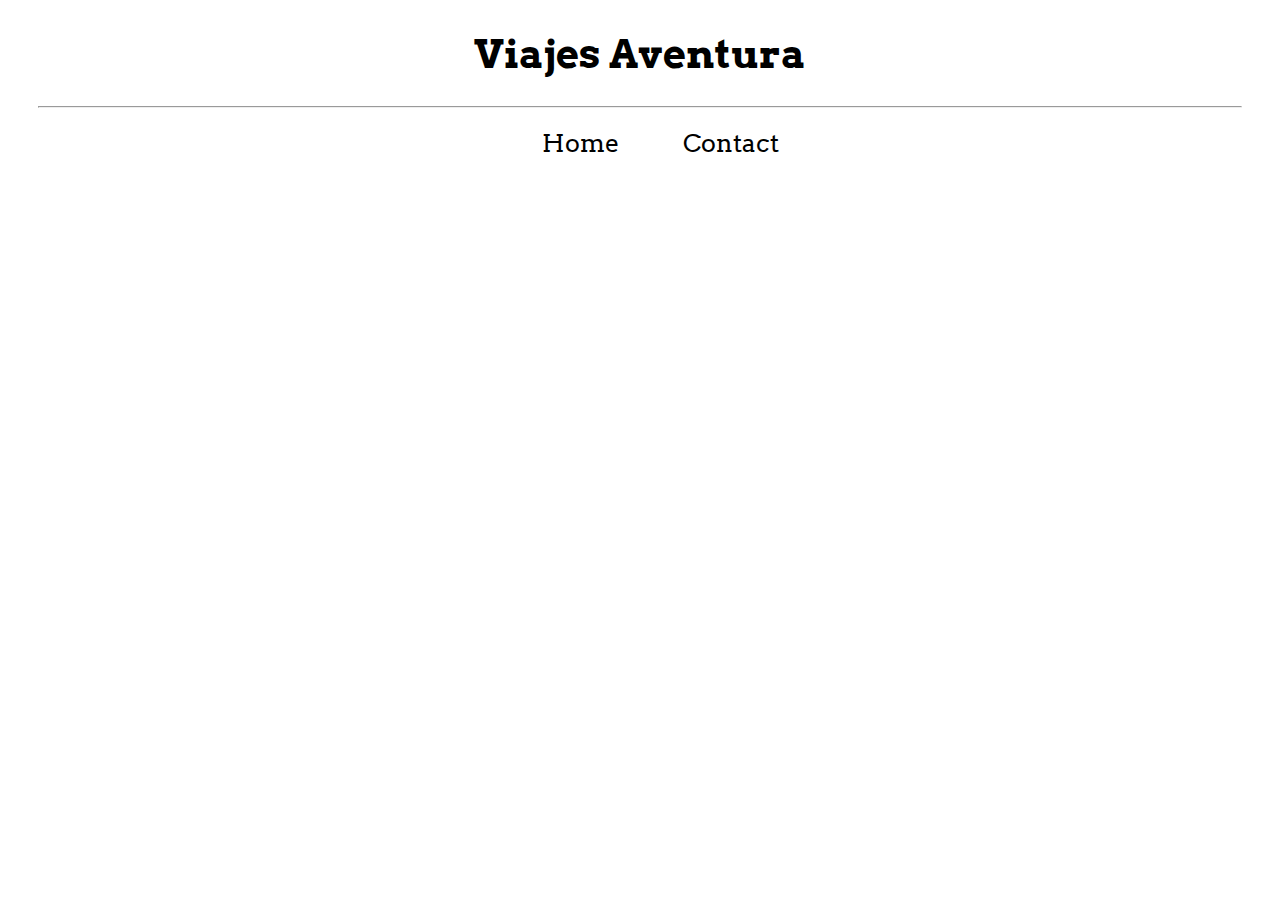
<file: index.html>
<!DOCTYPE html>
<html lang="en">
<head>
    <meta charset="UTF-8">
    <meta name="viewport" content="width=device-width, initial-scale=1.0">
    <title>Viajes Aventura</title>
    <link rel="stylesheet" href=".//CSS/style.css">
</head>
<body>
    <header>
        <h1>Viajes Aventura</h1>
        <hr>
        <nav>
            <ul>
                <li>Home</li>
                <li>Contact</li>
            </nav>
    </header>
</body>
</html>
</file>
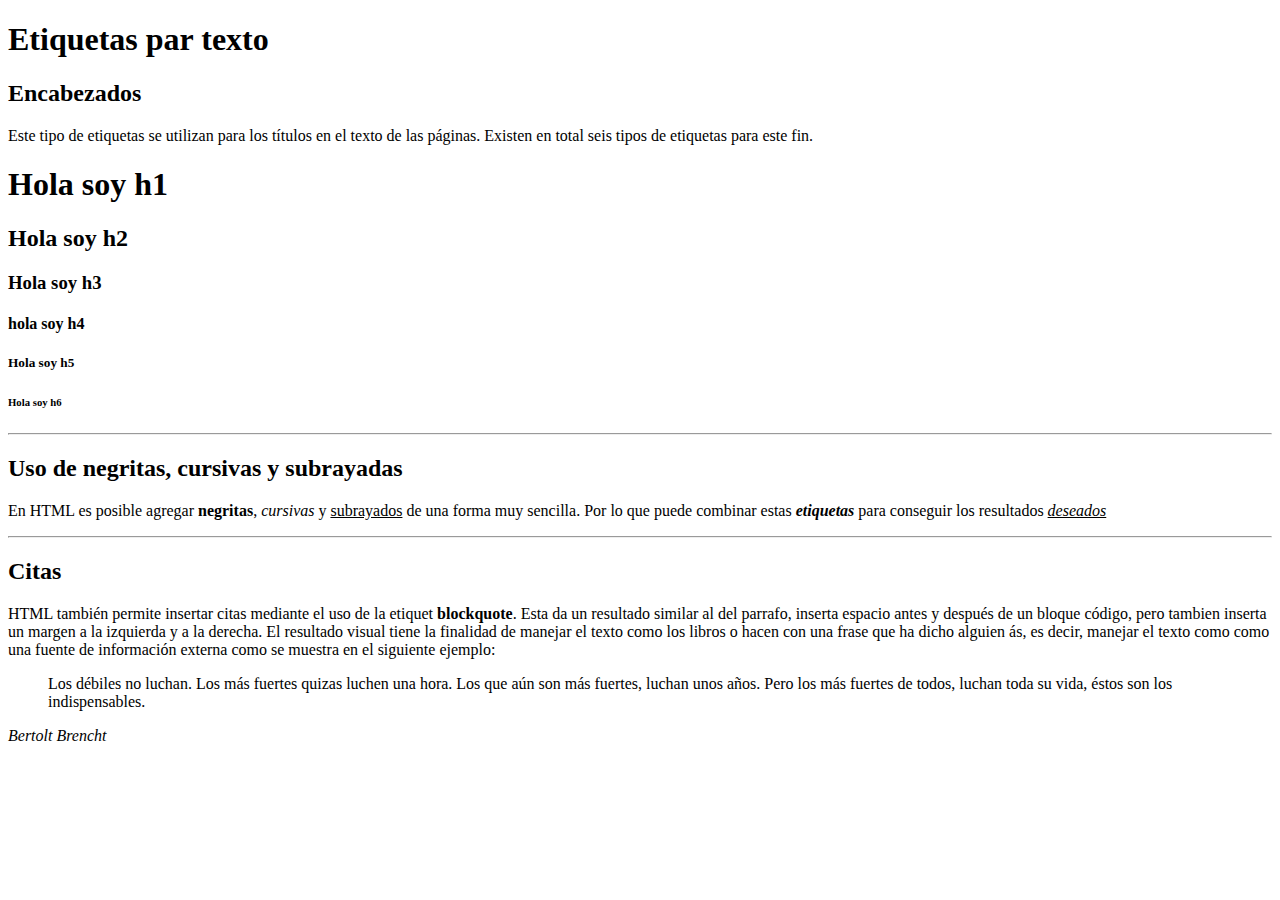
<file: Desktop/Diego Ramos/Ejemplo 1/etiquetasTexto.html>
<!DOCTYPE html>
<html lang="en">
<head>
    <meta charset="UTF-8">
    <meta name="viewport" content="width=device-width, initial-scale=1.0">
    <title>Etiquetas Texto</title>
</head>
<body>
    <h1>Etiquetas par texto</h1>
    <div>
<h2>Encabezados</h2>
<p>Este tipo de etiquetas se utilizan para los títulos en el texto de las páginas.
    Existen en total seis tipos de etiquetas para este fin.
</p>
<h1>Hola soy h1</h1>
<h2>Hola soy h2</h2>
<h3>Hola soy h3</h3>
<h4>hola soy h4</h4>
<h5>Hola soy h5</h5>
<h6>Hola soy h6</h6>
</div>
<hr>
<div>
<h2>Uso de negritas, cursivas y subrayadas</h2>
<p>En HTML es posible agregar <b>negritas</b>, <i>cursivas</i> y <ins>subrayados</ins>
    de una forma muy sencilla. Por lo que puede combinar estas <b><i>etiquetas</i></b> para conseguir los resultados <ins><i>deseados</i>
    </ins></p>
</div>
<hr>
<div>
    <h2>Citas</h2>
    <p>HTML también permite insertar citas mediante el uso de la etiquet <b>blockquote</b>. Esta da un resultado similar al del parrafo,
    inserta espacio antes y después de un bloque código, pero tambien inserta un margen a la izquierda y a la derecha. El resultado 
    visual tiene la finalidad de manejar el texto como los libros o hacen con una frase que ha dicho alguien ás, es decir, manejar el texto como
    como una fuente de información externa como se muestra en el siguiente ejemplo:</p>
    <blockquote>Los débiles no luchan. Los más fuertes quizas luchen una hora.
        Los que aún son más fuertes, luchan unos años. Pero los más fuertes de todos, luchan toda su vida,
        éstos son los indispensables.
    </blockquote>
    <cite>Bertolt Brencht</cite>
</div>
</body>
</html>
</file>
<file: CSS/style.css>
@import url('https://fonts.googleapis.com/css2?family=Arvo:ital,wght@0,400;0,700;1,400;1,700&display=swap');
header{
    font-size: 20px;
    font-family: "Arvo", serif;
    text-align: center;
    margin: 30px;
}
nav li{
    display: inline;
    padding: 30px;
    font-size: 25px;
}
</file>
